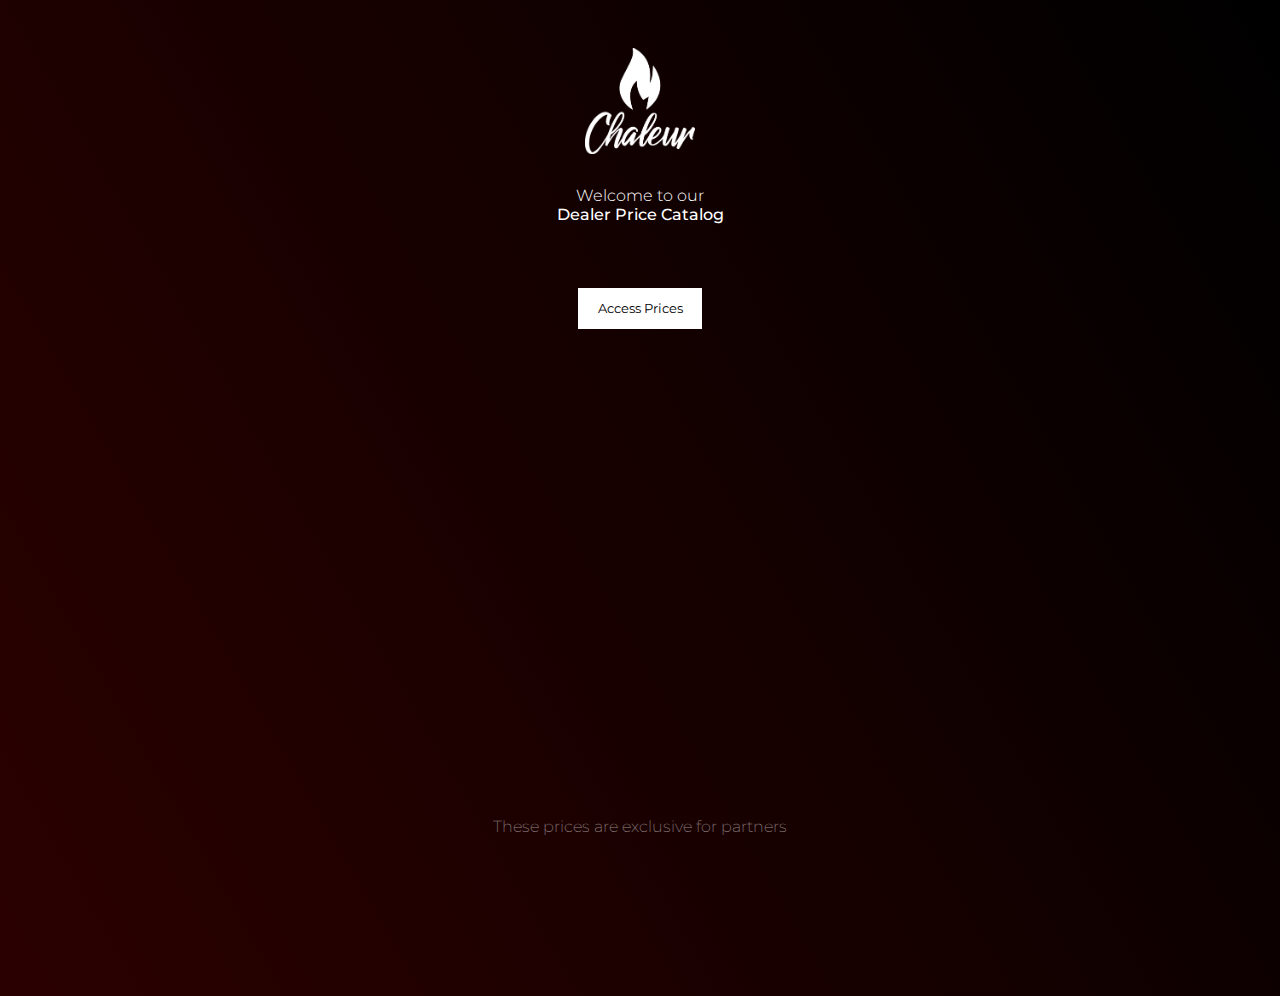
<file: index.html>
<!DOCTYPE html>
<html lang="en">
<head>
    <meta charset="UTF-8">
    <meta name="viewport" content="width=device-width, initial-scale=1.0">
    <title>Chaleur Prices</title>
    <link rel="stylesheet" href="./index.css">
</head>
<body>
    <img src="./assets/logo_white.png" alt="">
    <p>Welcome to our<br><span>Dealer Price Catalog</span></p>
    <a href="./grills.html">Access Prices</a>
    <p>These prices are exclusive for partners</p>
</body>
</html>
</file>
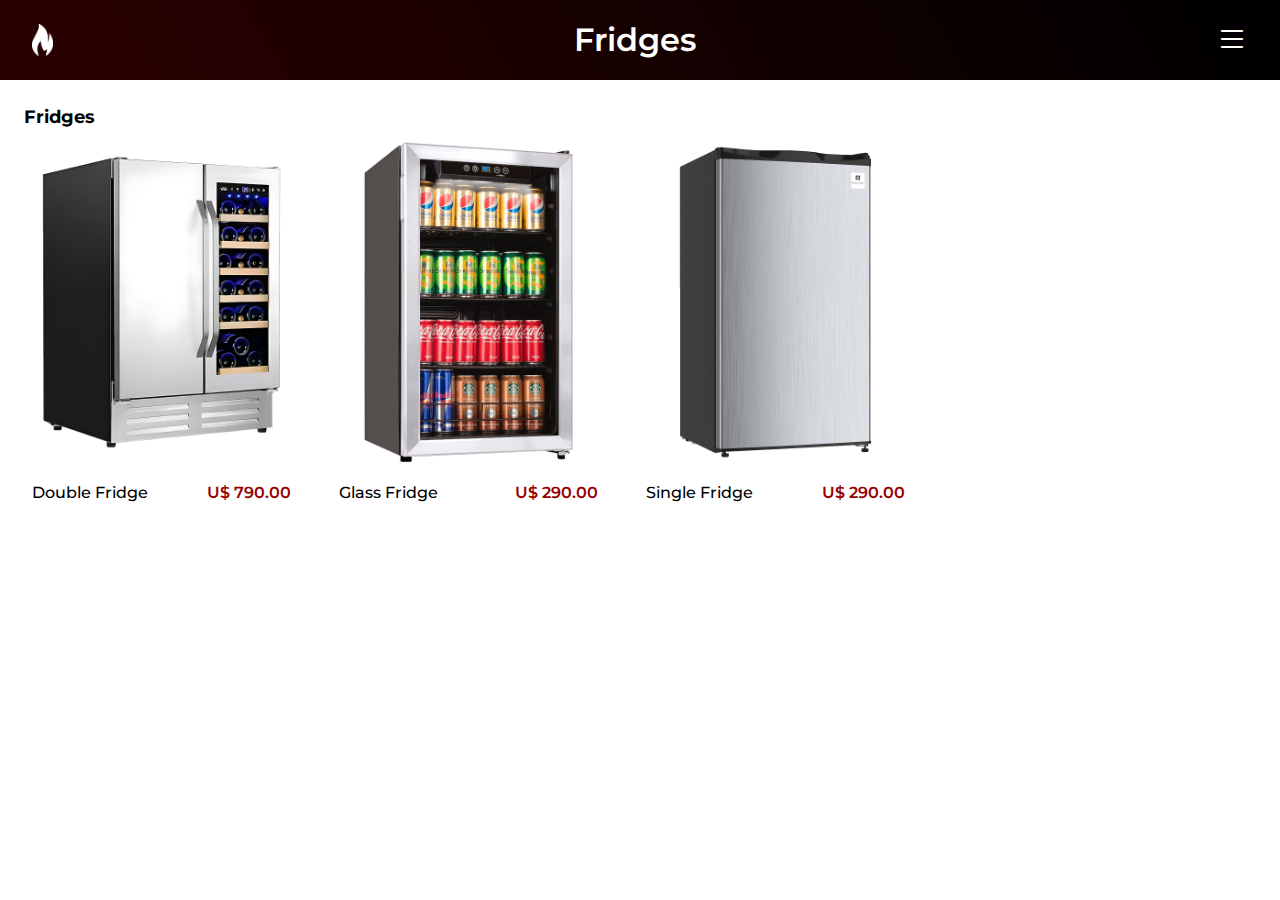
<file: fridges/index.html>
<!DOCTYPE html>
<html lang="en">
<head>
    <meta name="viewport" content="width=device-width, initial-scale=1">
    <meta charset="UTF-8">
    <title>Fridges</title>

    <link rel="stylesheet" href="https://cdn.jsdelivr.net/npm/bootstrap-icons@1.13.1/font/bootstrap-icons.min.css">
    <link rel="stylesheet" href="../style.css">
</head>
<body>
    <header>
        <img class="logo" src="../assets/flame_white.png">
        <h1>Fridges</h1>
        <i class="sandwich bi bi-list"></i>
        <nav>
            <i class="close bi bi-x-lg"></i>
            <menu>
                <li><a href="../grills">Grills</a></li>
                <li><a href="../side-burners">Side Burners</a></li>
                <li><a href="../doors">Doors</a></li>
                <li><a href="../drawers">Drawers</a></li>
                <li><a href="../griddle">Griddle &amp; Hood</a></li>
                <li><a href="../fridges">Fridges</a></li>
            </menu>
        </nav>
    </header>
    <main>
        <section id="fridges">
            <h2>Fridges</h2>
            <div>
                <figure>
                    <img src="./imgs/double_fridge.png">
                    <figcaption>
                        <span class="model">Double Fridge</span>
                        <span class="price">U$ 790.00</span>
                    </figcaption>
                </figure>

                <figure>
                    <img src="./imgs/glass_fridge.png">
                    <figcaption>
                        <span class="model">Glass Fridge</span>
                        <span class="price">U$ 290.00</span>
                    </figcaption>
                </figure>

                <figure>
                    <img src="./imgs/single_fridge.png">
                    <figcaption>
                        <span class="model">Single Fridge</span>
                        <span class="price">U$ 290.00</span>
                    </figcaption>
                </figure>
            </div>
        </section>
    </main>
</body>
<script src="../menu.js"></script>
</html>
</file>
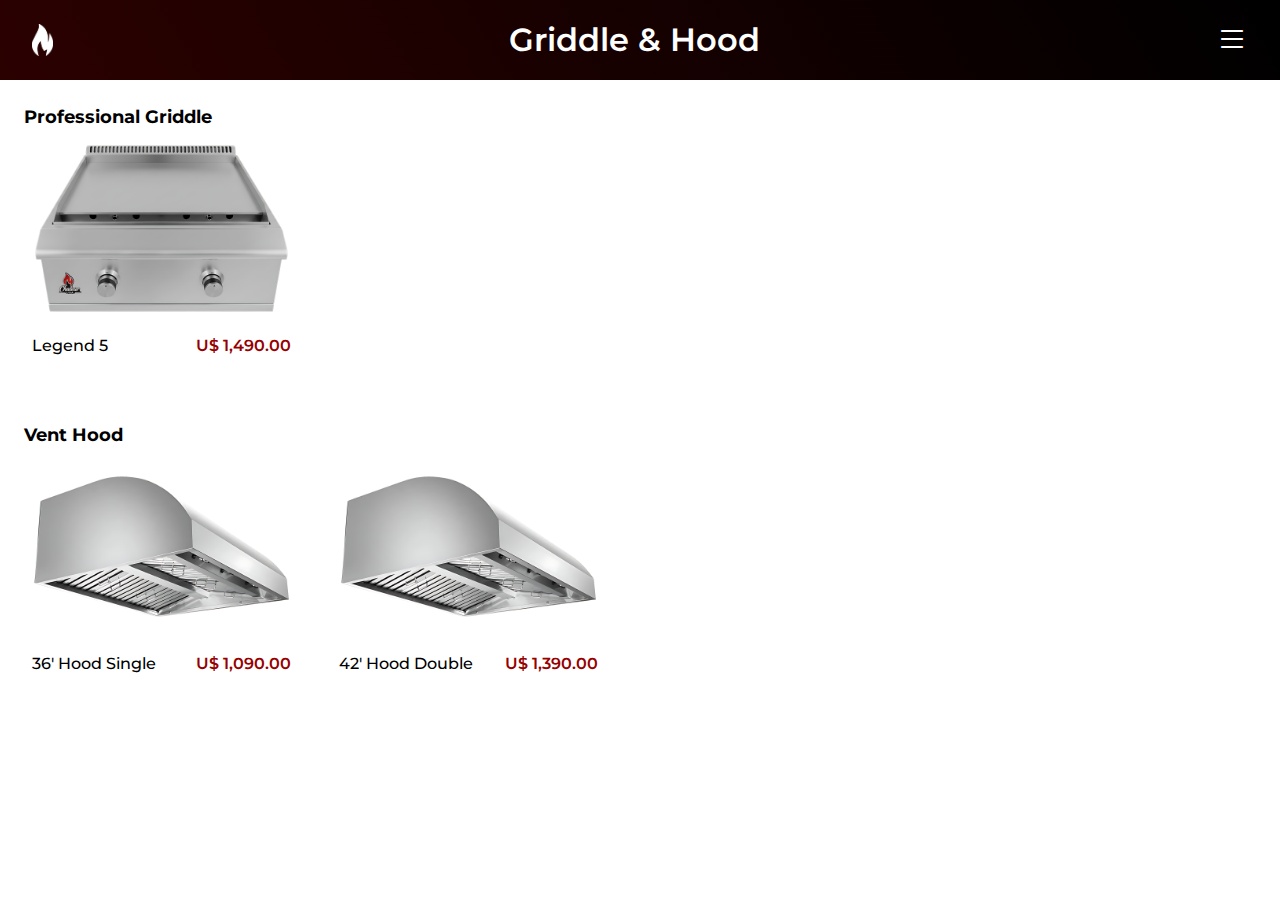
<file: griddle/index.html>
<!DOCTYPE html>
<html lang="en">
<head>
    <meta name="viewport" content="width=device-width, initial-scale=1">
    <meta charset="UTF-8">
    <title>Griddle &amp; Hood</title>

    <link rel="stylesheet" href="https://cdn.jsdelivr.net/npm/bootstrap-icons@1.13.1/font/bootstrap-icons.min.css">
    <link rel="stylesheet" href="../style.css">
</head>
<body>
    <header>
        <img class="logo" src="../assets/flame_white.png">
        <h1>Griddle &amp; Hood</h1>
        <i class="sandwich bi bi-list"></i>
        <nav>
            <i class="close bi bi-x-lg"></i>
            <menu>
                <li><a href="../grills">Grills</a></li>
                <li><a href="../side-burners">Side Burners</a></li>
                <li><a href="../doors">Doors</a></li>
                <li><a href="../drawers">Drawers</a></li>
                <li><a href="../griddle">Griddle &amp; Hood</a></li>
                <li><a href="../fridges">Fridges</a></li>
            </menu>
        </nav>
    </header>
    <main>
        <section id="griddle">
            <h2>Professional Griddle</h2>
            <div>
                <figure>
                    <img src="./imgs/griddle.png">
                    <figcaption>
                        <span class="model">Legend 5</span>
                        <span class="price">U$ 1,490.00</span>
                    </figcaption>
                </figure>
            </div>
        </section>

        <section id="hood">
            <h2>Vent Hood</h2>
            <div>
                <figure>
                    <img src="./imgs/hood.png">
                    <figcaption>
                        <span class="model">36' Hood Single</span>
                        <span class="price">U$ 1,090.00</span>
                    </figcaption>
                </figure>

                <figure>
                    <img src="./imgs/hood.png">
                    <figcaption>
                        <span class="model">42' Hood Double</span>
                        <span class="price">U$ 1,390.00</span>
                    </figcaption>
                </figure>
            </div>
        </section>
    </main>
</body>
<script src="../menu.js"></script>
</html>
</file>
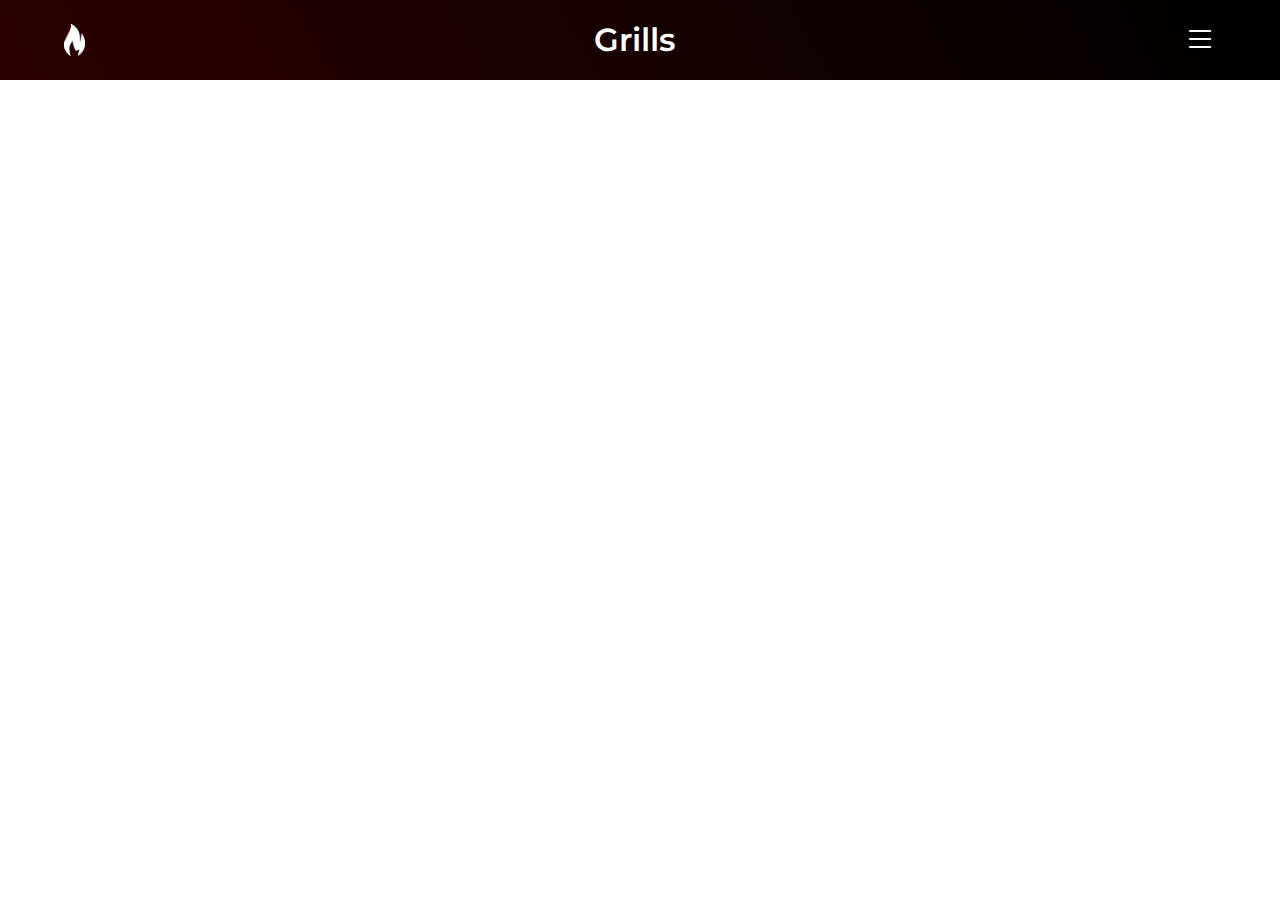
<file: grills/index.html>
<!DOCTYPE html>
<html lang="en">
<head>
    <meta charset="UTF-8">
    <title>Built-In Grills</title>

    <link rel="stylesheet" href="https://cdn.jsdelivr.net/npm/bootstrap-icons@1.13.1/font/bootstrap-icons.min.css">
    <link rel="stylesheet" href="grills.css">
</head>
<body>
    <header>
        <img class="logo" src="../assets/flame_white.png">
        <h1>Grills</h1>
        <i class="sandwich bi bi-list"></i>
        <nav>
            <i class="close bi bi-x-lg"></i>
            <menu>
                <li>Grills</li>
                <li>Side Burners</li>
                <li>Doors</li>
                <li>Drawers</li>
                <li>Griddle &amp; Hood</li>
                <li>Fridges</li>
            </menu>
        </nav>
    </header>
    <main>
        <section></section>
        <section></section>
        <section></section>
        <section></section>
        <section></section>
        <section></section>
        <section></section>
    </main>
</body>
<script src="../menu.js"></script>
</html>
</file>
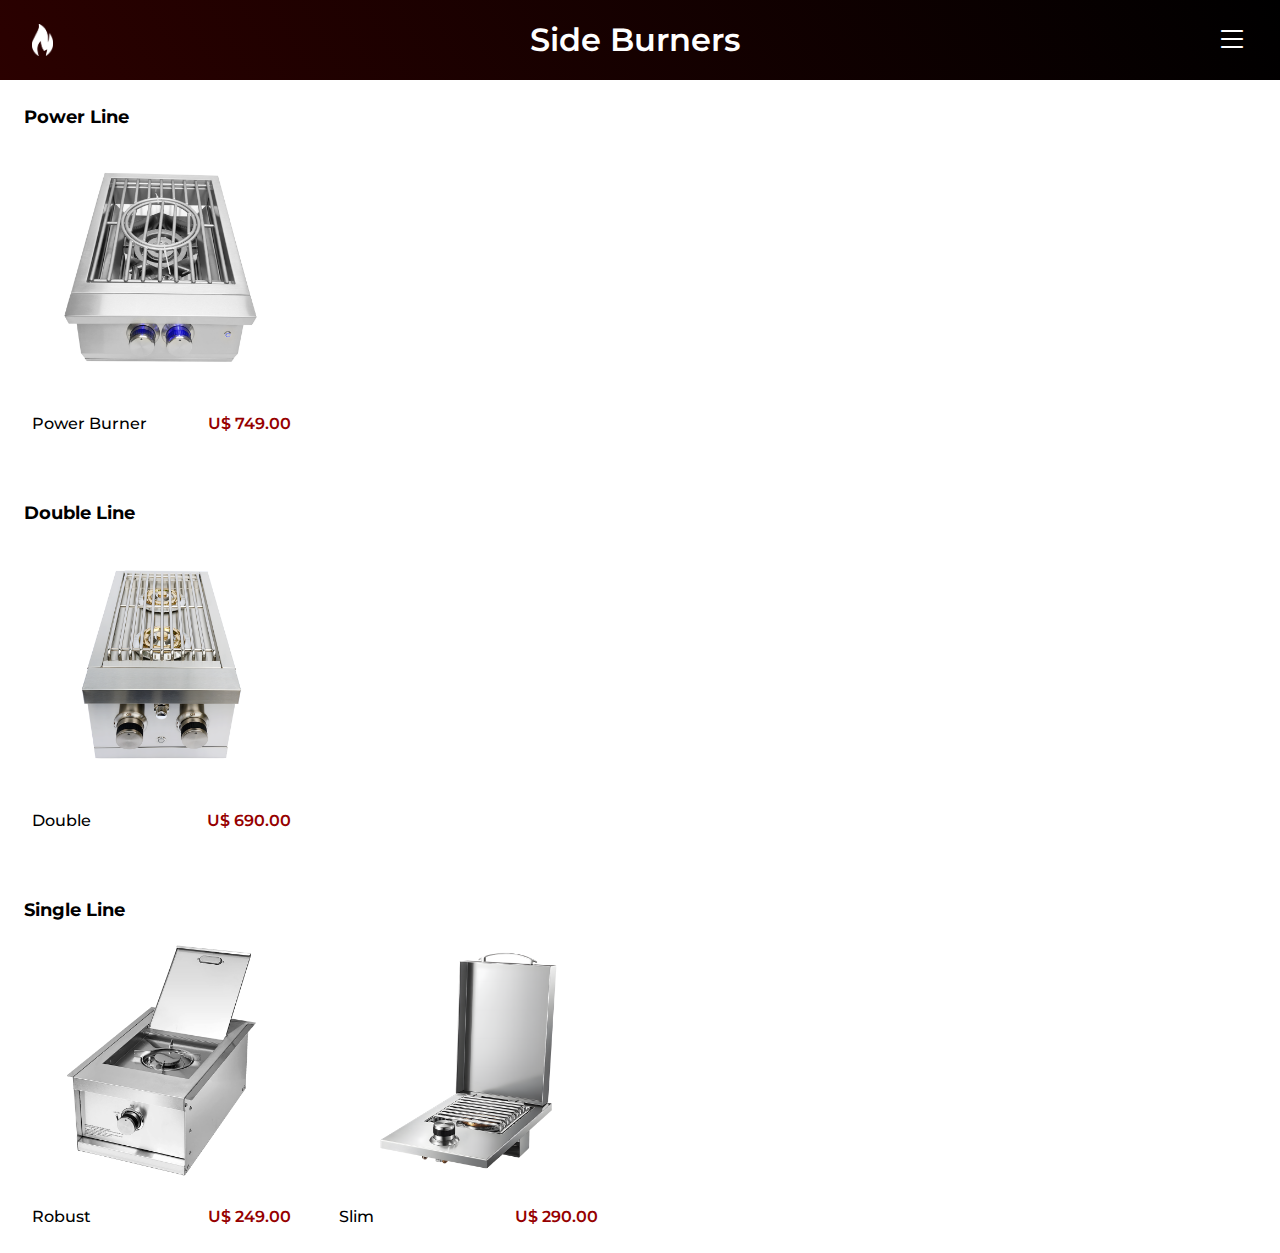
<file: side-burners/index.html>
<!DOCTYPE html>
<html lang="en">
<head>
    <meta name="viewport" content="width=device-width, initial-scale=1">
    <meta charset="UTF-8">
    <title>Side Burners</title>

    <link rel="stylesheet" href="https://cdn.jsdelivr.net/npm/bootstrap-icons@1.13.1/font/bootstrap-icons.min.css">
    <link rel="stylesheet" href="../style.css">
</head>
<body>
    <header>
        <img class="logo" src="../assets/flame_white.png">
        <h1>Side Burners</h1>
        <i class="sandwich bi bi-list"></i>
        <nav>
            <i class="close bi bi-x-lg"></i>
            <menu>
                <li><a href="../grills">Grills</a></li>
                <li><a href="../side-burners">Side Burners</a></li>
                <li><a href="../doors">Doors</a></li>
                <li><a href="../drawers">Drawers</a></li>
                <li><a href="../griddle">Griddle &amp; Hood</a></li>
                <li><a href="../fridges">Fridges</a></li>
            </menu>
        </nav>
    </header>
    <main>
        <section id="power">
            <h2>Power Line</h2>
            <div>
                <figure>
                    <img src="./imgs/power.png">
                    <figcaption>
                        <span class="model">Power Burner</span>
                        <span class="price">U$ 749.00</span>
                    </figcaption>
                </figure>
            </div>
        </section>

        <section id="double">
            <h2>Double Line</h2>
            <div>
                <figure>
                    <img src="./imgs/double.png">
                    <figcaption>
                        <span class="model">Double</span>
                        <span class="price">U$ 690.00</span>
                    </figcaption>
                </figure>
            </div>
        </section>

        <section id="single">
            <h2>Single Line</h2>
            <div>
                <figure>
                    <img src="./imgs/robust.png">
                    <figcaption>
                        <span class="model">Robust</span>
                        <span class="price">U$ 249.00</span>
                    </figcaption>
                </figure>

                <figure>
                    <img src="./imgs/single.png">
                    <figcaption>
                        <span class="model">Slim</span>
                        <span class="price">U$ 290.00</span>
                    </figcaption>
                </figure>
            </div>
        </section>
    </main>
</body>
<script src="../menu.js"></script>
</html>
</file>
<file: index.css>
@import url('https://fonts.googleapis.com/css2?family=Montserrat:ital,wght@0,100..900;1,100..900&display=swap');

:root {
    box-sizing: border-box;

    font-family: montserrat, system-ui, sans-serif;

    background: no-repeat linear-gradient(60deg, #2b0100, #000);
}

* {
    margin: 0;
    padding: 0;
}

body {
    display: flex;
    flex-direction: column;
    align-items: center;

    padding: 3em 0;

    height: 100vh;
}

img {
    width: 10ch;
}

p:first-of-type {
    margin-top: 2em;

    color: white;
    font-weight: 300;

    text-align: center;
}

span {
    font-weight: 500;
}

a {
    text-decoration: none;

    padding: 1em 1.5em;
    margin-top: 5em;

    font-family: inherit;
    font-size: .8rem;

    color: black;
    background: white;
}

a:visited {
    color: black;
}

p:last-of-type {
    position: absolute;
    left: 0;
    bottom: 4em;

    width: 100%;

    text-align: center;

    color: white;
    font-weight: 200;

    opacity: .5;
}
</file>
<file: style.css>
@import url('https://fonts.googleapis.com/css2?family=Montserrat:ital,wght@0,100..900;1,100..900&display=swap');

:root {
    box-sizing: border-box;

    font-family: montserrat, system-ui, sans-serif;
    line-height: 1.5;
}

html {
    background: black;
}

* {
    margin: 0;
    padding: 0;
}

body {
    min-height: 100vh;
    background: white;
}

header {
    display: flex;
    justify-content: space-between;
    align-items: center;

    padding: 1em 2em;

    color: white;
    background: no-repeat linear-gradient(60deg, #2b0100, #000);

}

.logo {
    height: 2em;
}

h1 {
    font-weight: 600;
}

i {
    color: white;
    font-size: 2em;

    cursor: pointer;
}

nav {
    display: none;
    justify-content: center;
    align-items: center;

    position: absolute;
    left: 0;
    top: 0;
    z-index: 999;

    padding: 0;

    width: 100vw;
    height: 100vh;

    background: no-repeat linear-gradient(60deg, #2b0100, #000);
}

nav a {
    color: inherit;
    text-decoration: none;
}

nav a:visited {
    color: inherit
}

.close {
    position: absolute;
    top: 1em;
    right: 1em;

    cursor: pointer;
}

menu {
    display: flex;
    flex-direction: column;
    align-items: center;

    gap: 1em;
}

menu li {
    list-style: none;

    font-size: 1.2rem;
    font-weight: 500;

    cursor: pointer;
}


main {
    display: flex;
    flex-direction: column;
    gap: 4em;

    padding: 1.5em;

    background: white;
}

section > div {
    display: grid;
    gap: 2em;

    grid-auto-flow: column;
    grid-auto-columns: 25ch;

    overflow-x: auto;
}

h2 {
    font-size: 1.1rem;
}

figure img {
    width: 100%;
}

figcaption {
    display: flex;
    justify-content: space-between;

    padding: 0 .5em;
}

.model {
    font-weight: 500;
}

.price {
    color: #960000;
    font-weight: 600;
}
</file>
<file: grills/grills.css>
@import url('https://fonts.googleapis.com/css2?family=Montserrat:ital,wght@0,100..900;1,100..900&display=swap');

:root {
    box-sizing: border-box;

    font-family: montserrat, system-ui, sans-serif;
    line-height: 1.5;
}

* {
    margin: 0;
    padding: 0;
}

header {
    display: flex;
    justify-content: space-between;
    align-items: center;

    padding: 1em 4em;

    color: white;
    background: no-repeat linear-gradient(60deg, #2b0100, #000);

}

.logo {
    height: 2em;
}

h1 {
    font-weight: 600;
}

i {
    color: white;
    font-size: 2em;

    cursor: pointer;
}

nav {
    display: none;
    justify-content: center;
    align-items: center;

    position: absolute;
    left: 0;
    top: 0;
    z-index: 999;

    padding: 0;

    width: 100vw;
    height: 100vh;

    background: no-repeat linear-gradient(60deg, #2b0100, #000);
}

.close {
    position: absolute;
    top: 2em;
    right: 2em;

    cursor: pointer;
}

menu {
    display: flex;
    flex-direction: column;
    align-items: center;

    gap: 1em;
}

menu li {
    list-style: none;

    font-size: 1.2rem;
    font-weight: 500;

    cursor: pointer;
}
</file>
